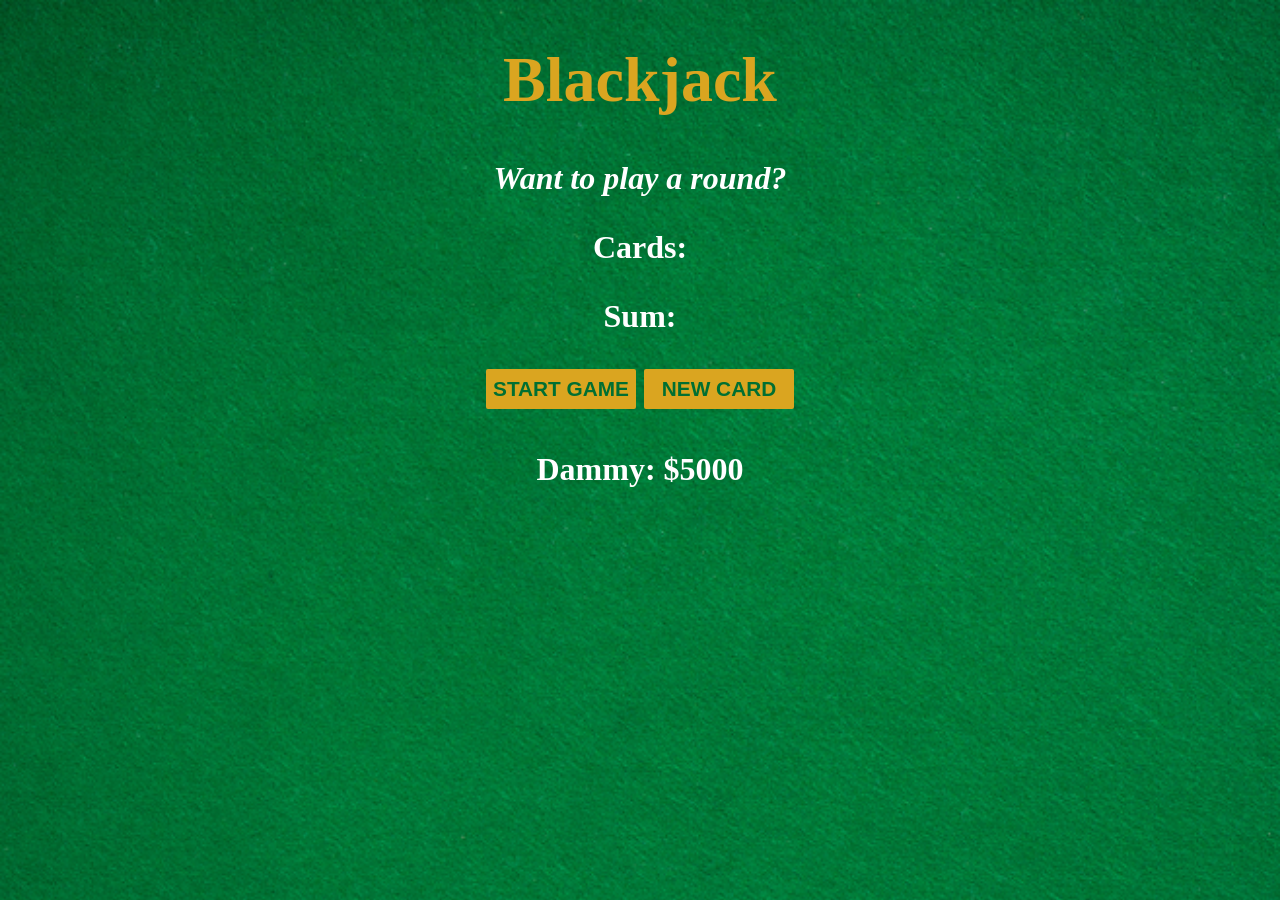
<file: index.html>
<!DOCTYPE html>
<html lang="en">
<head>
    <meta charset="UTF-8">
    <meta name="viewport" content="width=device-width, initial-scale=1.0">
    <title>Document</title>
    <link rel="stylesheet" href="style.css">
</head>
<body>
    <h1>Blackjack</h1>
    <p id="message-el">Want to play a round?</p>
    <p id="cards-el">Cards:</p>
    <p id="sum-el">Sum:</p>
    <button onclick="startGame()" >START GAME</button>
    <button onclick="newCard()">NEW CARD</button>
    <p id="player-el" ></p>
    <script src="index.js"></script>
</body>

</html>
</file>
<file: style.css>
body {
    font-family: ''Trebuchet MS', 'Lucida Sans Unicode', 'Lucida Grande', 'Lucida Sans', Arial, sans-serif;';
    text-align: center;
    background-image: url("./Assets/table.png");
    background-size: cover;
    color: white;
    font-weight: bold;
    font-size: 2rem;
}


h1 {
    color: goldenrod;
}

#message-el {
    font-style: italic;
}

button {
    color: #016f32;
    background-color: goldenrod;
    padding: 0.5rem 0rem;
    font-size: 1.3rem;
    cursor: pointer;
    font-weight: bold;
    border: none;
    border-radius: 2px;
    width: 150px;
    margin-bottom: 10px;
}
</file>
